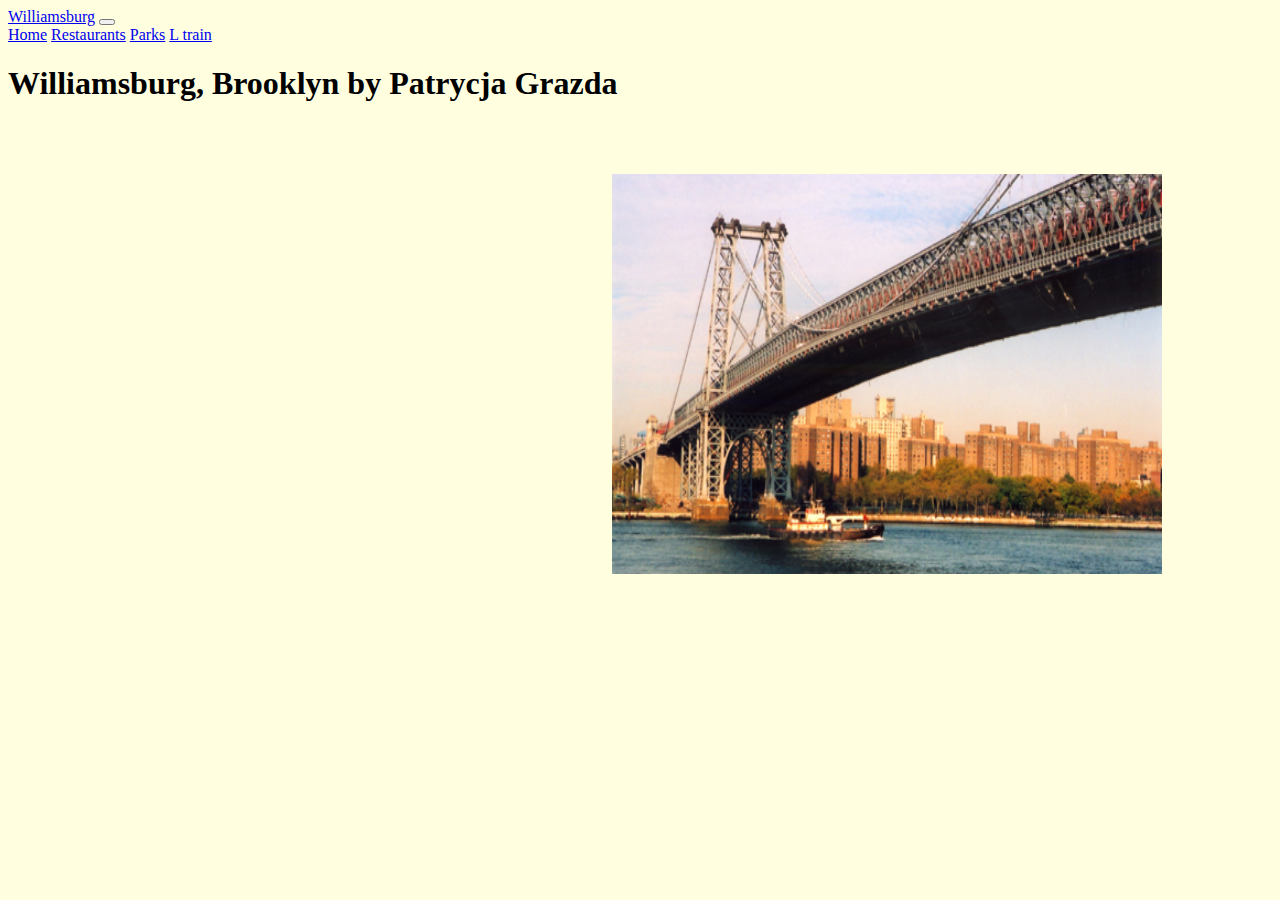
<file: homepage/index.html>
<!DOCTYPE html>

<html lang="en">
    <head>
        <link rel="stylesheet" href="https://cdn.jsdelivr.net/npm/bootstrap@4.5.3/dist/css/bootstrap.min.css" integrity="sha384-TX8t27EcRE3e/ihU7zmQxVncDAy5uIKz4rEkgIXeMed4M0jlfIDPvg6uqKI2xXr2" crossorigin="anonymous">
        <script src="https://code.jquery.com/jquery-3.5.1.slim.min.js" integrity="sha384-DfXdz2htPH0lsSSs5nCTpuj/zy4C+OGpamoFVy38MVBnE+IbbVYUew+OrCXaRkfj" crossorigin="anonymous"></script>
<script src="https://cdn.jsdelivr.net/npm/bootstrap@4.5.3/dist/js/bootstrap.bundle.min.js" integrity="sha384-ho+j7jyWK8fNQe+A12Hb8AhRq26LrZ/JpcUGGOn+Y7RsweNrtN/tE3MoK7ZeZDyx" crossorigin="anonymous"></script>
        <link href="styles.css" rel="stylesheet">
        <title>My Webpage</title>
</head>
<body>

<html>
<head>
<style>
body {
  background-color: lightyellow;
}
</style>
</head>
<body>

<nav class="navbar navbar-expand-lg navbar-light bg-light">
  <a class="navbar-brand" href="#">Williamsburg</a>
  <button class="navbar-toggler" type="button" data-toggle="collapse" data-target="#navbarNavAltMarkup" aria-controls="navbarNavAltMarkup" aria-expanded="false" aria-label="Toggle navigation">
    <span class="navbar-toggler-icon"></span>
  </button>
  <div class="collapse navbar-collapse" id="navbarNavAltMarkup">
    <div class="navbar-nav">
      <a class="nav-link active" href="index.html">Home</a>
      <a class="nav-link" href="restaurants.html">Restaurants</a>
      <a class="nav-link" href="#">Parks</a>
      <a class="nav-link" href="#">L train</a>
    </div>
  </div>
</nav>

<h1>Williamsburg, Brooklyn by Patrycja Grazda</h1>

        <iframe src="https://www.google.com/maps/embed?pb=!1m18!1m12!1m3!1d24194.017476881494!2d-73.95051087908332!3d40.71246460965751!2m3!1f0!2f0!3f0!3m2!1i1024!2i768!4f13.1!3m3!1m2!1s0x89c25bfd06c12a41%3A0x8279f2291cc5d76c!2sWilliamsburg%2C%20Brooklyn%2C%20NY!5e0!3m2!1sen!2sus!4v1645203746702!5m2!1sen!2sus" width="600" height="450" style="border:0;" allowfullscreen="" loading="lazy"></iframe>
        <img src="bridge.jpeg" alt="bridge" width="550" height="400">
<html>
<body>
         
</body>
</html>
</file>
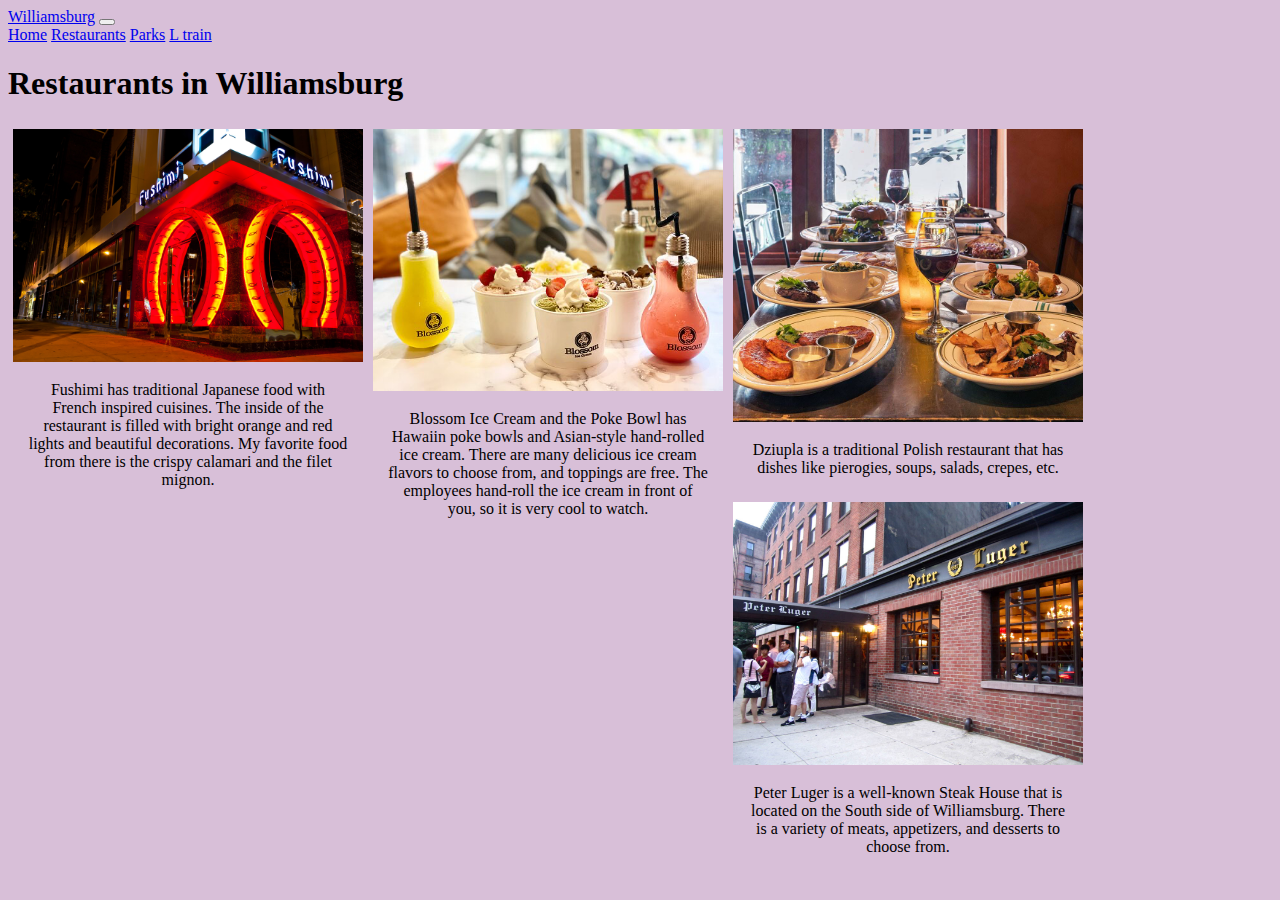
<file: homepage/restaurants.html>
<!DOCTYPE html>

<html lang="en">
    <head>
        <link rel="stylesheet" href="https://cdn.jsdelivr.net/npm/bootstrap@4.5.3/dist/css/bootstrap.min.css" integrity="sha384-TX8t27EcRE3e/ihU7zmQxVncDAy5uIKz4rEkgIXeMed4M0jlfIDPvg6uqKI2xXr2" crossorigin="anonymous">
        <script src="https://code.jquery.com/jquery-3.5.1.slim.min.js" integrity="sha384-DfXdz2htPH0lsSSs5nCTpuj/zy4C+OGpamoFVy38MVBnE+IbbVYUew+OrCXaRkfj" crossorigin="anonymous"></script>
<script src="https://cdn.jsdelivr.net/npm/bootstrap@4.5.3/dist/js/bootstrap.bundle.min.js" integrity="sha384-ho+j7jyWK8fNQe+A12Hb8AhRq26LrZ/JpcUGGOn+Y7RsweNrtN/tE3MoK7ZeZDyx" crossorigin="anonymous"></script>
        <link href="styles.css" rel="stylesheet">
        <title>My Webpage</title>
</head>
<body>

<html>
<head>
<style>
body {
  background-color: thistle;
}
</style>
</head>
<body>

<nav class="navbar navbar-expand-lg navbar-light bg-light">
  <a class="navbar-brand" href="#">Williamsburg</a>
  <button class="navbar-toggler" type="button" data-toggle="collapse" data-target="#navbarNavAltMarkup" aria-controls="navbarNavAltMarkup" aria-expanded="false" aria-label="Toggle navigation">
    <span class="navbar-toggler-icon"></span>
  </button>
  <div class="collapse navbar-collapse" id="navbarNavAltMarkup">
    <div class="navbar-nav">
      <a class="nav-link" href="index.html">Home</a>
      <a class="nav-link active" href="restaurants.html">Restaurants</a>
      <a class="nav-link" href="parks.html">Parks</a>
      <a class="nav-link" href="ltrain.html">L train</a>
    </div>
  </div>
</nav>

<h1>Restaurants in Williamsburg</h1>

<html>
<head>
<style>
div.gallery {
  margin: 5px;
  float: left;
  width: 350px;
}

div.gallery:hover {
  border: 1px solid #777;
}

div.gallery img {
  width: 100%;
  height: auto;
}

.desc {
  padding: 15px;
  text-align: center;
}
</style>
</head>
<body>

<div class="gallery">
  <a target="_blank" href="sushi.jpeg">
    <img src="sushi.jpeg" alt="fushimi" width="600" height="400">
  </a>
  <div class="desc">Fushimi has traditional Japanese food with French inspired cuisines. The inside of the restaurant is filled with bright orange and red lights and beautiful decorations. My favorite food from there is the crispy calamari and the filet mignon. </div>
</div>

<div class="gallery">
  <a target="_blank" href="blossom.jpeg">
    <img src="blossom.jpeg" alt="icecream" width="600" height="400">
  </a>
  <div class="desc">Blossom Ice Cream and the Poke Bowl has Hawaiin poke bowls and Asian-style hand-rolled ice cream. There are many delicious ice cream flavors to choose from, and toppings are free. The employees hand-roll the ice cream in front of you, so it is very cool to watch.</div>
</div>

<div class="gallery">
  <a target="_blank" href="dziupla.jpeg">
    <img src="dziupla.jpeg" alt="dziupla" width="600" height="400">
  </a>
  <div class="desc">Dziupla is a traditional Polish restaurant that has dishes like pierogies, soups, salads, crepes, etc.</div>
</div>

<div class="gallery">
  <a target="_blank" href="steak.jpeg">
    <img src="steak.jpeg" alt="Mountains" width="600" height="400">
  </a>
  <div class="desc">Peter Luger is a well-known Steak House that is located on the South side of Williamsburg. There is a variety of meats, appetizers, and desserts to choose from. </div>
</div>

</body>
</html>



</body>
</html>
</file>
<file: homepage/styles.css>
body {
background image: url("map.jpeg")
}
</file>
